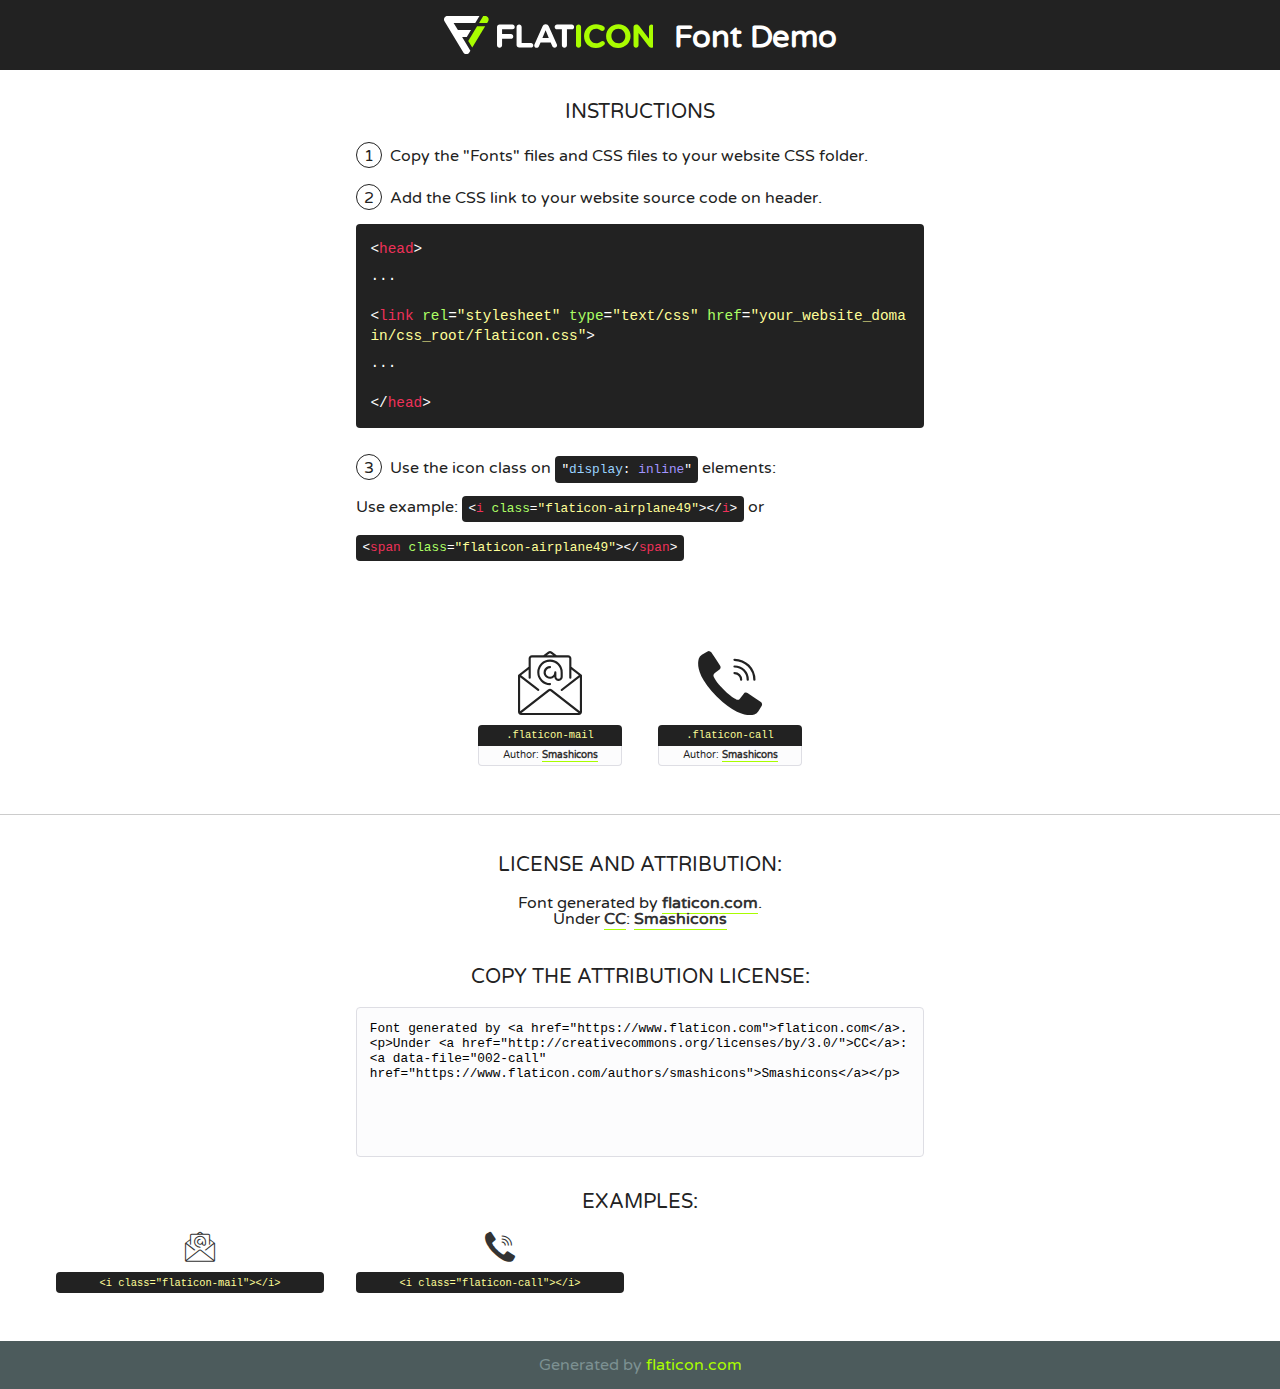
<file: css/font/flaticon.html>
<!DOCTYPE html>
<!--
  Flaticon icon font: Flaticon
  Creation date: 31/03/2020 06:51
-->
<html>
<!DOCTYPE html>
<html>

<head>
    <title>Flaticon WebFont</title>
    <link href="http://fonts.googleapis.com/css?family=Varela+Round" rel="stylesheet" type="text/css" />
    <link rel="stylesheet" type="text/css" href="flaticon.css">
    <meta charset="UTF-8">
    <style>
    html, body, div, span, applet, object, iframe,
    h1, h2, h3, h4, h5, h6, p, blockquote, pre,
    a, abbr, acronym, address, big, cite, code,
    del, dfn, em, img, ins, kbd, q, s, samp,
    small, strike, strong, sub, sup, tt, var,
    b, u, i, center,
    dl, dt, dd, ol, ul, li,
    fieldset, form, label, legend,
    table, caption, tbody, tfoot, thead, tr, th, td,
    article, aside, canvas, details, embed, 
    figure, figcaption, footer, header, hgroup, 
    menu, nav, output, ruby, section, summary,
    time, mark, audio, video {
        margin: 0;
        padding: 0;
        border: 0;
        font-size: 100%;
        font: inherit;
        vertical-align: baseline;
    }
    /* HTML5 display-role reset for older browsers */
    article, aside, details, figcaption, figure, 
    footer, header, hgroup, menu, nav, section {
        display: block;
    }
    body {
        line-height: 1;
    }
    ol, ul {
        list-style: none;
    }
    blockquote, q {
        quotes: none;
    }
    blockquote:before, blockquote:after,
    q:before, q:after {
        content: '';
        content: none;
    }
    table {
        border-collapse: collapse;
        border-spacing: 0;
    }
    body {
        font-family: 'Varela Round', Helvetica, Arial, sans-serif;
        font-size: 16px;
        color: #222;
    }
    a {
        color: #333;
        border-bottom: 1px solid #a9fd00;
        font-weight: bold;
        text-decoration: none;
    }
    * {
        -moz-box-sizing: border-box;
        -webkit-box-sizing: border-box;
        box-sizing: border-box;
        margin: 0;
        padding: 0;
    }
    [class^="flaticon-"]:before, [class*=" flaticon-"]:before, [class^="flaticon-"]:after, [class*=" flaticon-"]:after {
        font-family: Flaticon;
        font-size: 30px;
        font-style: normal;
        margin-left: 20px;
        color: #333;
    }
    .wrapper {
        max-width: 600px;
        margin: auto;
        padding: 0 1em;
    }
    .title {
        font-size: 1.25em;
        text-align: center;
        margin-bottom: 1em;
        text-transform: uppercase;
    }
    header {
        text-align: center;
        background-color: #222;
        color: #fff;
        padding: 1em;
    }
    header .logo {
        width: 210px;
        height: 38px;
        display: inline-block;
        vertical-align: middle;
        margin-right: 1em;
        border: none;
    }
    header strong {
        font-size: 1.95em;
        font-weight: bold;
        vertical-align: middle;
        margin-top: 5px;
        display: inline-block;
    }
    .demo {
        margin: 2em auto;
        line-height: 1.25em;
    }
    .demo ul li {
        margin-bottom: 1em;
    }
    .demo ul li .num {
        color: #222;
        border-radius: 20px;
        display: inline-block;
        width: 26px;
        padding: 3px;
        height: 26px;
        text-align: center;
        margin-right: 0.5em;
        border: 1px solid #222;
    }
    .demo ul li code {
        background-color: #222;
        border-radius: 4px;
        padding: 0.25em 0.5em;
        display: inline-block;
        color: #fff;
        font-family: Consolas,Monaco,Lucida Console,Liberation Mono,DejaVu Sans Mono,Bitstream Vera Sans Mono,Courier New, monospace;
        font-weight: lighter;
        margin-top: 1em;
        font-size: 0.8em;
        word-break: break-all;
    }
    .demo ul li code.big {
        padding: 1em;
        font-size: 0.9em;
    }
    .demo ul li code .red {
        color: #EF3159;
    }
    .demo ul li code .green {
        color: #ACFF65;
    }
    .demo ul li code .yellow {
        color: #FFFF99;
    }
    .demo ul li code .blue {
        color: #99D3FF;
    }
    .demo ul li code .purple {
        color: #A295FF;
    }
    .demo ul li code .dots {
        margin-top: 0.5em;
        display: block;
    }
    #glyphs {
        border-bottom: 1px solid #ccc;
        padding: 2em 0;
        text-align: center;
    }
    .glyph {
        display: inline-block;
        width: 9em;
        margin: 1em;
        text-align: center;
        vertical-align: top;
        background: #FFF;
    }
    .glyph .glyph-icon {
        padding: 10px;
        display: block;
        font-family:"Flaticon";
        font-size: 64px;
        line-height: 1;
    }
    .glyph .glyph-icon:before {
        font-size: 64px;
        color: #222;
        margin-left: 0;
    }
    .class-name {
        font-size: 0.65em;
        background-color: #222;
        color: #fff;
        border-radius: 4px 4px 0 0;
        padding: 0.5em;
        color: #FFFF99;
        font-family: Consolas,Monaco,Lucida Console,Liberation Mono,DejaVu Sans Mono,Bitstream Vera Sans Mono,Courier New, monospace;
    }
    .author-name {
        font-size: 0.6em;
        background-color: #fcfcfd;
        border: 1px solid #DEDEE4;
        border-top: 0;
        border-radius: 0 0 4px 4px;
        padding: 0.5em;
    }
    .class-name:last-child {
        font-size: 10px;
        color:#888;
    }
    .class-name:last-child a {
        font-size: 10px;
        color:#555;
    }
    .class-name:last-child a:hover {
        color:#a9fd00;
    }
    .glyph > input {
        display: block;
        width: 100px;
        margin: 5px auto;
        text-align: center;
        font-size: 12px;
        cursor: text;
    }
    .glyph > input.icon-input {
        font-family:"Flaticon";
        font-size: 16px;
        margin-bottom: 10px;
    }
    .attribution .title {
        margin-top: 2em;
    }
    .attribution textarea {
        background-color: #fcfcfd;
        padding: 1em;
        border: none;
        box-shadow: none;
        border: 1px solid #DEDEE4;
        border-radius: 4px;
        resize: none;
        width: 100%;
        height: 150px;
        font-size: 0.8em;
        font-family: Consolas,Monaco,Lucida Console,Liberation Mono,DejaVu Sans Mono,Bitstream Vera Sans Mono,Courier New, monospace;
        -webkit-appearance: none;
    }
    .iconsuse {
        margin: 2em auto;
        text-align: center;
        max-width: 1200px;
    }
    .iconsuse:after {
        content: '';
        display: table;
        clear: both;
    }
    .iconsuse .image {
        float: left;
        width: 25%;
        padding: 0 1em;
    }
    .iconsuse .image p {
        margin-bottom: 1em;
    }
    .iconsuse .image span {
        display: block;
        font-size: 0.65em;
        background-color: #222;
        color: #fff;
        border-radius: 4px;
        padding: 0.5em;
        color: #FFFF99;
        margin-top: 1em;
        font-family: Consolas,Monaco,Lucida Console,Liberation Mono,DejaVu Sans Mono,Bitstream Vera Sans Mono,Courier New, monospace;
    }
    #footer {
        text-align: center;
        background-color: #4C5B5C;
        color: #7c9192;
        padding: 1em;
    }
    #footer a {
        border: none;
        color: #a9fd00;
        font-weight: normal;
    }
    @media (max-width: 960px) {
        .iconsuse .image {
            width: 50%;
        }
    }
    @media (max-width: 560px) {
        .iconsuse .image {
            width: 100%;
        }
    }
    </style>
</head>

<body class="characters-off">

    <header>
        <a href="https://www.flaticon.com" target="_blank" class="logo">
            <svg version="1.1" xmlns="http://www.w3.org/2000/svg" xmlns:xlink="http://www.w3.org/1999/xlink" xmlns:a="http://ns.adobe.com/AdobeSVGViewerExtensions/3.0/" viewBox="0 0 560.875 102.036" enable-background="new 0 0 560.875 102.036" xml:space="preserve">
                <defs>
                </defs>
                <g>
                    <g class="letters">
                        <path fill="#ffffff" d="M141.596,29.675c0-3.777,2.985-6.767,6.764-6.767h34.438c3.426,0,6.15,2.728,6.15,6.15
                        c0,3.43-2.724,6.149-6.15,6.149h-27.674v13.091h23.719c3.429,0,6.151,2.724,6.151,6.15c0,3.43-2.723,6.149-6.151,6.149h-23.719
                        v17.574c0,3.773-2.986,6.761-6.764,6.761c-3.779,0-6.764-2.989-6.764-6.761V29.675z"></path>
                        <path fill="#ffffff" d="M193.844,29.149c0-3.781,2.985-6.767,6.764-6.767c3.776,0,6.763,2.985,6.763,6.767v42.957h25.039
                        c3.426,0,6.149,2.726,6.149,6.153c0,3.425-2.723,6.15-6.149,6.15h-31.802c-3.779,0-6.764-2.986-6.764-6.768V29.149z"></path>
                        <path fill="#ffffff" d="M241.891,75.71l21.438-48.407c1.492-3.341,4.215-5.357,7.906-5.357h0.792
                        c3.686,0,6.323,2.017,7.815,5.357l21.439,48.407c0.436,0.967,0.701,1.845,0.701,2.723c0,3.602-2.809,6.501-6.414,6.501
                        c-3.161,0-5.269-1.845-6.499-4.655l-4.132-9.661h-27.059l-4.301,10.102c-1.144,2.631-3.426,4.214-6.237,4.214
                        c-3.517,0-6.24-2.81-6.24-6.325C241.1,77.64,241.451,76.677,241.891,75.71z M279.932,58.666l-8.521-20.297l-8.526,20.297H279.932
                        z"></path>
                        <path fill="#ffffff" d="M314.864,35.387H301.86c-3.429,0-6.239-2.813-6.239-6.238c0-3.429,2.811-6.24,6.239-6.24h39.533
                        c3.426,0,6.237,2.811,6.237,6.24c0,3.425-2.811,6.238-6.237,6.238h-13.001v42.785c0,3.773-2.99,6.761-6.764,6.761
                        c-3.779,0-6.764-2.989-6.764-6.761V35.387z"></path>
                        <path fill="#A9FD00" d="M352.615,29.149c0-3.781,2.985-6.767,6.767-6.767c3.774,0,6.761,2.985,6.761,6.767v49.024
                        c0,3.773-2.987,6.761-6.761,6.761c-3.781,0-6.767-2.989-6.767-6.761V29.149z"></path>
                        <path fill="#A9FD00" d="M374.132,53.836v-0.179c0-17.481,13.178-31.801,32.065-31.801c9.22,0,15.459,2.458,20.557,6.238
                        c1.402,1.054,2.637,2.985,2.637,5.357c0,3.692-2.985,6.59-6.681,6.59c-1.845,0-3.071-0.702-4.044-1.319
                        c-3.776-2.813-7.729-4.393-12.562-4.393c-10.364,0-17.831,8.611-17.831,19.154v0.173c0,10.542,7.291,19.329,17.831,19.329
                        c5.715,0,9.492-1.756,13.359-4.834c1.049-0.874,2.458-1.491,4.039-1.491c3.429,0,6.325,2.813,6.325,6.236
                        c0,2.106-1.056,3.78-2.282,4.834c-5.539,4.834-12.036,7.733-21.878,7.733C387.572,85.464,374.132,71.493,374.132,53.836z"></path>
                        <path fill="#A9FD00" d="M433.009,53.836v-0.179c0-17.481,13.79-31.801,32.766-31.801c18.981,0,32.592,14.143,32.592,31.628v0.173
                        c0,17.483-13.785,31.807-32.769,31.807C446.625,85.464,433.009,71.32,433.009,53.836z M484.224,53.836v-0.179
                        c0-10.539-7.725-19.326-18.626-19.326c-10.893,0-18.449,8.611-18.449,19.154v0.173c0,10.542,7.73,19.329,18.626,19.329
                        C476.676,72.986,484.224,64.378,484.224,53.836z"></path>
                        <path fill="#A9FD00" d="M506.233,29.321c0-3.774,2.99-6.763,6.767-6.763h1.401c3.252,0,5.183,1.583,7.029,3.953l26.093,34.265
                        V29.059c0-3.692,2.99-6.677,6.681-6.677c3.683,0,6.671,2.985,6.671,6.677v48.934c0,3.78-2.987,6.765-6.764,6.765h-0.436
                        c-3.257,0-5.188-1.581-7.034-3.953l-27.056-35.492v32.944c0,3.687-2.985,6.676-6.678,6.676c-3.683,0-6.673-2.989-6.673-6.676
                        V29.321z"></path>
                    </g>
                    <g class="insignia">
                        <path fill="#ffffff" d="M48.372,56.137h12.517l11.156-18.537H37.186L25.688,18.539h57.825L94.668,0H9.271
                        C5.925,0,2.842,1.801,1.198,4.716c-1.644,2.907-1.593,6.482,0.134,9.343l50.38,83.501c1.678,2.781,4.689,4.476,7.938,4.476
                        c3.246,0,6.257-1.695,7.935-4.476l2.898-4.804L48.372,56.137z"></path>
                        <g class="i">
                            <path fill="#A9FD00" d="M93.575,18.539h0.031v0.004l21.652,0.004l2.705-4.488c1.727-2.861,1.778-6.436,0.133-9.343
                            C116.454,1.801,113.371,0,110.026,0h-5.294L93.575,18.539z"></path>
                            <polygon fill="#A9FD00" points="88.291,27.356 64.725,66.486 75.519,84.404 109.942,27.356"></polygon>
                        </g>
                    </g>
                </g>
            </svg>
        </a>
        <strong>Font Demo</strong>
    </header>


    <section class="demo wrapper">

        <p class="title">Instructions</p>

        <ul>
            <li>
                <span class="num">1</span>Copy the "Fonts" files and CSS files to your website CSS folder.
            </li>
            <li>
                <span class="num">2</span>Add the CSS link to your website source code on header.
                <code class="big">
                    &lt;<span class="red">head</span>&gt;
                    <br/><span class="dots">...</span>
                    <br/>&lt;<span class="red">link</span> <span class="green">rel</span>=<span class="yellow">"stylesheet"</span> <span class="green">type</span>=<span class="yellow">"text/css"</span> <span class="green">href</span>=<span class="yellow">"your_website_domain/css_root/flaticon.css"</span>&gt;
                    <br/><span class="dots">...</span>
                    <br/>&lt;/<span class="red">head</span>&gt;
                </code>
            </li>

            <li>
                <p>
                    <span class="num">3</span>Use the icon class on <code>"<span class="blue">display</span>:<span class="purple"> inline</span>"</code> elements:
                    <br />
                    Use example: <code>&lt;<span class="red">i</span> <span class="green">class</span>=<span class="yellow">&quot;flaticon-airplane49&quot;</span>&gt;&lt;/<span class="red">i</span>&gt;</code> or <code>&lt;<span class="red">span</span> <span class="green">class</span>=<span class="yellow">&quot;flaticon-airplane49&quot;</span>&gt;&lt;/<span class="red">span</span>&gt;</code>
            </li>
        </ul>

    </section>




   <section id="glyphs">          
    
      
        <div class="glyph"><div class="glyph-icon flaticon-mail"></div>
            <div class="class-name">.flaticon-mail</div>
            <div class="author-name">Author: <a data-file="001-mail" href="https://www.flaticon.com/authors/smashicons">Smashicons</a> </div> 
        </div>        
        
        <div class="glyph"><div class="glyph-icon flaticon-call"></div>
            <div class="class-name">.flaticon-call</div>
            <div class="author-name">Author: <a data-file="002-call" href="https://www.flaticon.com/authors/smashicons">Smashicons</a> </div> 
        </div>        
        

    </section>



    <section class="attribution wrapper"   style="text-align:center;">

      <div class="title">License and attribution:</div><div class="attrDiv">Font generated by <a href="https://www.flaticon.com">flaticon.com</a>. <div><p>Under <a href="http://creativecommons.org/licenses/by/3.0/">CC</a>: <a data-file="002-call" href="https://www.flaticon.com/authors/smashicons">Smashicons</a></p>  </div>
      </div>
      <div class="title">Copy the Attribution License:</div>

    <textarea onclick="this.focus();this.select();">Font generated by &lt;a href=&quot;https://www.flaticon.com&quot;&gt;flaticon.com&lt;/a&gt;. <p>Under <a href="http://creativecommons.org/licenses/by/3.0/">CC</a>: <a data-file="002-call" href="https://www.flaticon.com/authors/smashicons">Smashicons</a></p>  
     </textarea>

    </section>

    <section class="iconsuse">

          <div class="title">Examples:</div>            
             
            <div class="image">
                <p>
                    <i class="glyph-icon flaticon-mail"></i> 
                    <span>&lt;i class=&quot;flaticon-mail&quot;&gt;&lt;/i&gt;</span>
                </p>
            </div>
            
            <div class="image">
                <p>
                    <i class="glyph-icon flaticon-call"></i> 
                    <span>&lt;i class=&quot;flaticon-call&quot;&gt;&lt;/i&gt;</span>
                </p>
            </div>
                       
        </div>
                            
    </section>

<div id="footer">
    <div>Generated by <a href="https://www.flaticon.com">flaticon.com</a>
    </div>
</div>



</body>
</html>
</file>
<file: css/font/flaticon.css>
/*
  	Flaticon icon font: Flaticon
  	Creation date: 31/03/2020 06:51
  	*/

@font-face {
  font-family: "Flaticon";
  src: url("./Flaticon.eot");
  src: url("./Flaticon.eot?#iefix") format("embedded-opentype"),
       url("./Flaticon.woff2") format("woff2"),
       url("./Flaticon.woff") format("woff"),
       url("./Flaticon.ttf") format("truetype"),
       url("./Flaticon.svg#Flaticon") format("svg");
  font-weight: normal;
  font-style: normal;
}

@media screen and (-webkit-min-device-pixel-ratio:0) {
  @font-face {
    font-family: "Flaticon";
    src: url("./Flaticon.svg#Flaticon") format("svg");
  }
}

[class^="flaticon-"]:before, [class*=" flaticon-"]:before,
[class^="flaticon-"]:after, [class*=" flaticon-"]:after {   
  font-family: Flaticon;
        font-size: 20px;
font-style: normal;
margin-left: 20px;
}

.flaticon-mail:before { content: "\f100"; }
.flaticon-call:before { content: "\f101"; }
</file>
